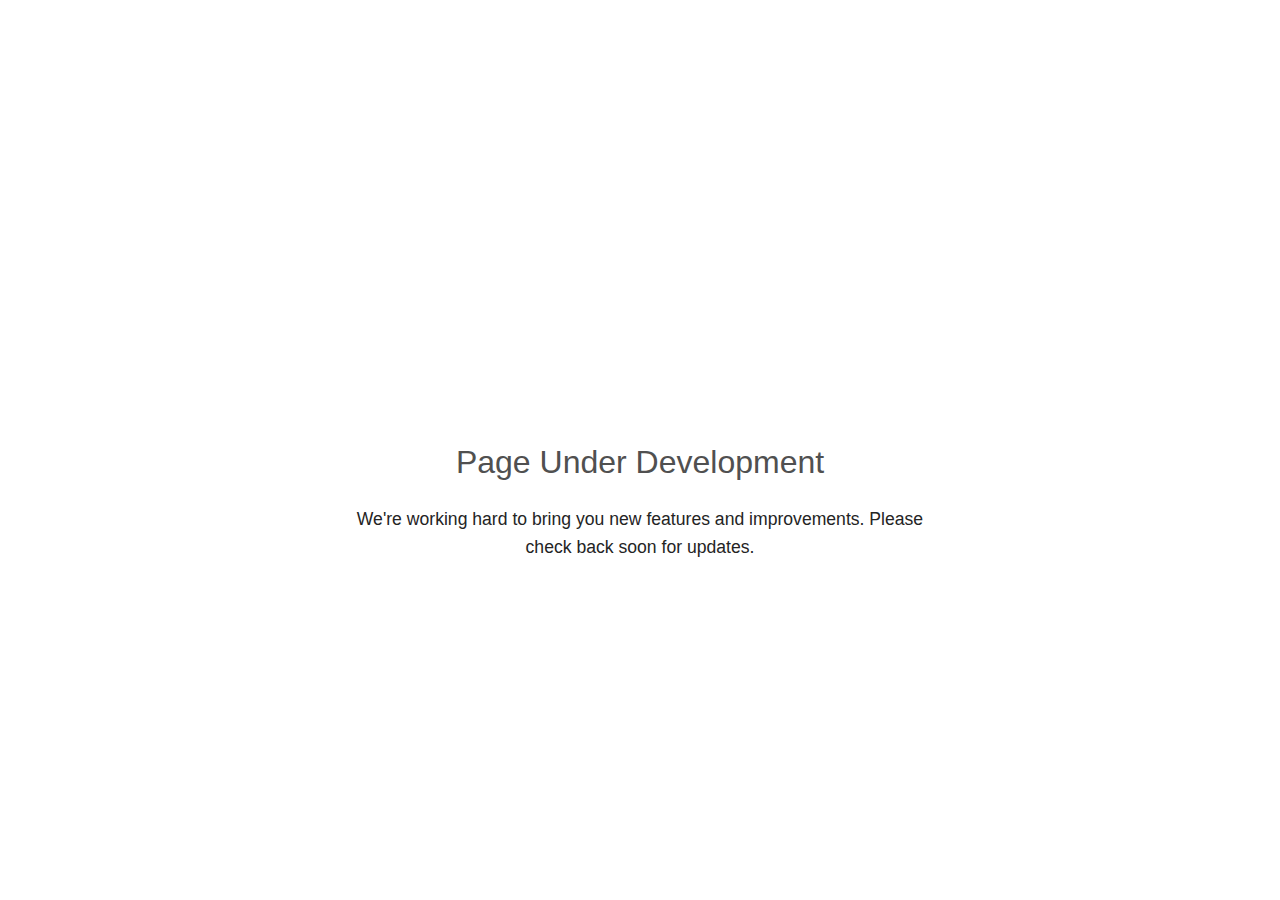
<file: index.html>
<!DOCTYPE html>
<html lang="en">
<head>
    <meta charset="UTF-8">
    <meta name="viewport" content="width=device-width, initial-scale=1.0">
    <title>96 studios</title>
    <style>
        /* Microsoft-style font and colors */
        body {
            font-family: 'Segoe UI', Tahoma, Geneva, Verdana, sans-serif;
            margin: 0;
            padding: 0;
            display: flex;
            justify-content: center;
            align-items: center;
            min-height: 100vh;
            color: #242424;
        }
        
        .container {
            text-align: center;
            max-width: 600px;
            padding: 2rem;
            background-color: white;
            border-radius: 4px;
        }
        
        h1 {
            font-weight: 300;
            font-size: 2rem;
            margin-bottom: 1.5rem;
            color: #505050;
        }
        
        p {
            font-size: 1.1rem;
            line-height: 1.6;
            margin-bottom: 2rem;
        }
        
        /* Microsoft-style loading animation */
        .loader {
            display: inline-block;
            position: relative;
            width: 80px;
            height: 80px;
            margin-bottom: 2rem;
        }
        
        .loader div {
            position: absolute;
            background: #0078d4; /* Microsoft blue */
            opacity: 1;
            border-radius: 50%;
            animation: pulse 1.4s cubic-bezier(0, 0.2, 0.8, 1) infinite;
        }
        
        .loader div:nth-child(2) {
            animation-delay: -.7s;
        }
        
        @keyframes pulse {
            0% {
                top: 36px;
                left: 36px;
                width: 0;
                height: 0;
                opacity: 1;
            }
            100% {
                top: 0;
                left: 0;
                width: 72px;
                height: 72px;
                opacity: 0;
            }
        }
        
        /* Responsive adjustments */
        @media (max-width: 768px) {
            .container {
                margin: 1rem;
                padding: 1.5rem;
            }
            
            h1 {
                font-size: 1.7rem;
            }
            
            p {
                font-size: 1rem;
            }
        }
        
        @media (max-width: 480px) {
            h1 {
                font-size: 1.5rem;
            }
            
            .loader {
                width: 60px;
                height: 60px;
            }
            
            @keyframes pulse {
                0% {
                    top: 27px;
                    left: 27px;
                    width: 0;
                    height: 0;
                    opacity: 1;
                }
                100% {
                    top: 0;
                    left: 0;
                    width: 54px;
                    height: 54px;
                    opacity: 0;
                }
            }
        }
    </style>
</head>
<body>
    <div class="container">
        <div class="loader">
            <div></div>
            <div></div>
        </div>
        <h1>Page Under Development</h1>
        <p>We're working hard to bring you new features and improvements. Please check back soon for updates.</p>
    </div>
</body>
</html>
</file>
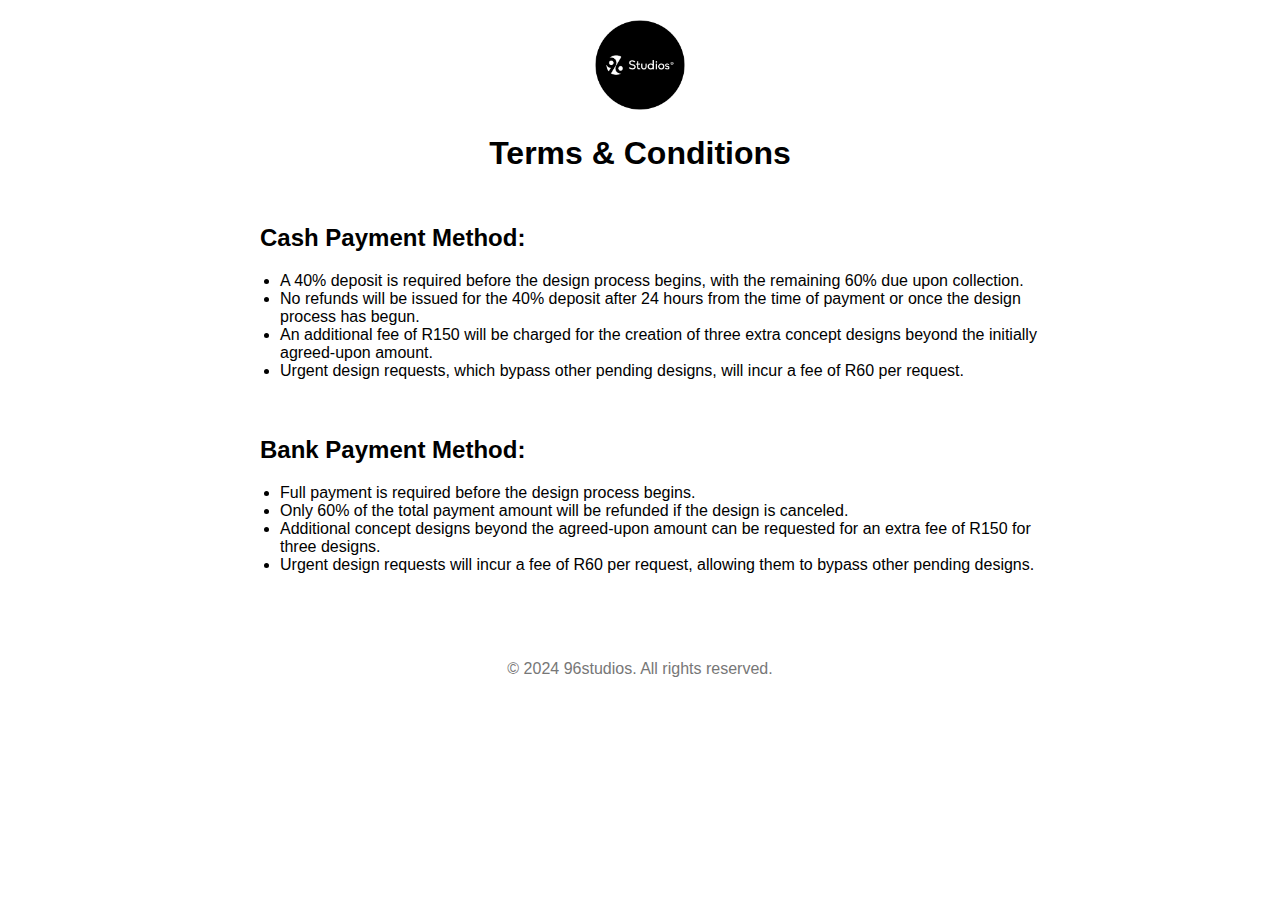
<file: conditions.html>
<!DOCTYPE html>
<html lang="en">
<head>
    <meta charset="UTF-8">
    <meta name="viewport" content="width=device-width, initial-scale=1.0">
    <title>Terms & Conditions</title>
    <style>

        body {
            overflow-x: hidden;
        }

        .container {
            overflow-x: hidden;
        }

        body {
            font-family: Arial, sans-serif;
            margin: 0;
            padding: 0;
        }
        .container {
            max-width: 800px;
            margin: 0 auto;
            padding: 20px;
        }
        header {
            text-align: center;
            margin-bottom: 20px;
        }
        footer {
            margin-top: 50px;
            text-align: center;
            color: #777;
        }
        footer p {
            margin: 10px 0;
        }
        footer img {
            max-width: 100px;
            margin-top: 20px;
        }
        .content-break2 {
            height: 20px;
            background-color: #ffffff;
        }
        .content-break {
            height: 0px;
            background-color: #ffffff;
        }
        .content-break1 {
            height: 10px;
            background-color: #ffffff;
        }

        h2 {
            padding-left: 20px;
        }

    </style>
</head>
<body>
    <div class="container">
        <header>
            <img class="logo" src="logo.png" style=" width: 90px;" alt="Your Logo">
            <h1>Terms & Conditions</h1>
        </header>
        <div class="content-break1"></div>
        <section>
            <h2>Cash Payment Method:</h2>
            <div class="content-break"></div>
            <ul>
                <li>A 40% deposit is required before the design process begins, with the remaining 60% due upon collection.</li>
                <li>No refunds will be issued for the 40% deposit after 24 hours from the time of payment or once the design process has begun.</li>
                <li>An additional fee of R150 will be charged for the creation of three extra concept designs beyond the initially agreed-upon amount.</li>
                <li>Urgent design requests, which bypass other pending designs, will incur a fee of R60 per request.</li>
            </ul>
        </section>
        <div class="content-break2"></div>
        <section>
            <h2>Bank Payment Method:</h2>
            <ul>
                <li>Full payment is required before the design process begins.</li>
                <li>Only 60% of the total payment amount will be refunded if the design is canceled.</li>
                <li>Additional concept designs beyond the agreed-upon amount can be requested for an extra fee of R150 for three designs.</li>
                <li>Urgent design requests will incur a fee of R60 per request, allowing them to bypass other pending designs.</li>
            </ul>
        </section>
    </div>
    <footer>
        <p>&copy; 2024 96studios. All rights reserved.</p>
    </footer>
</body>
</html>
</file>
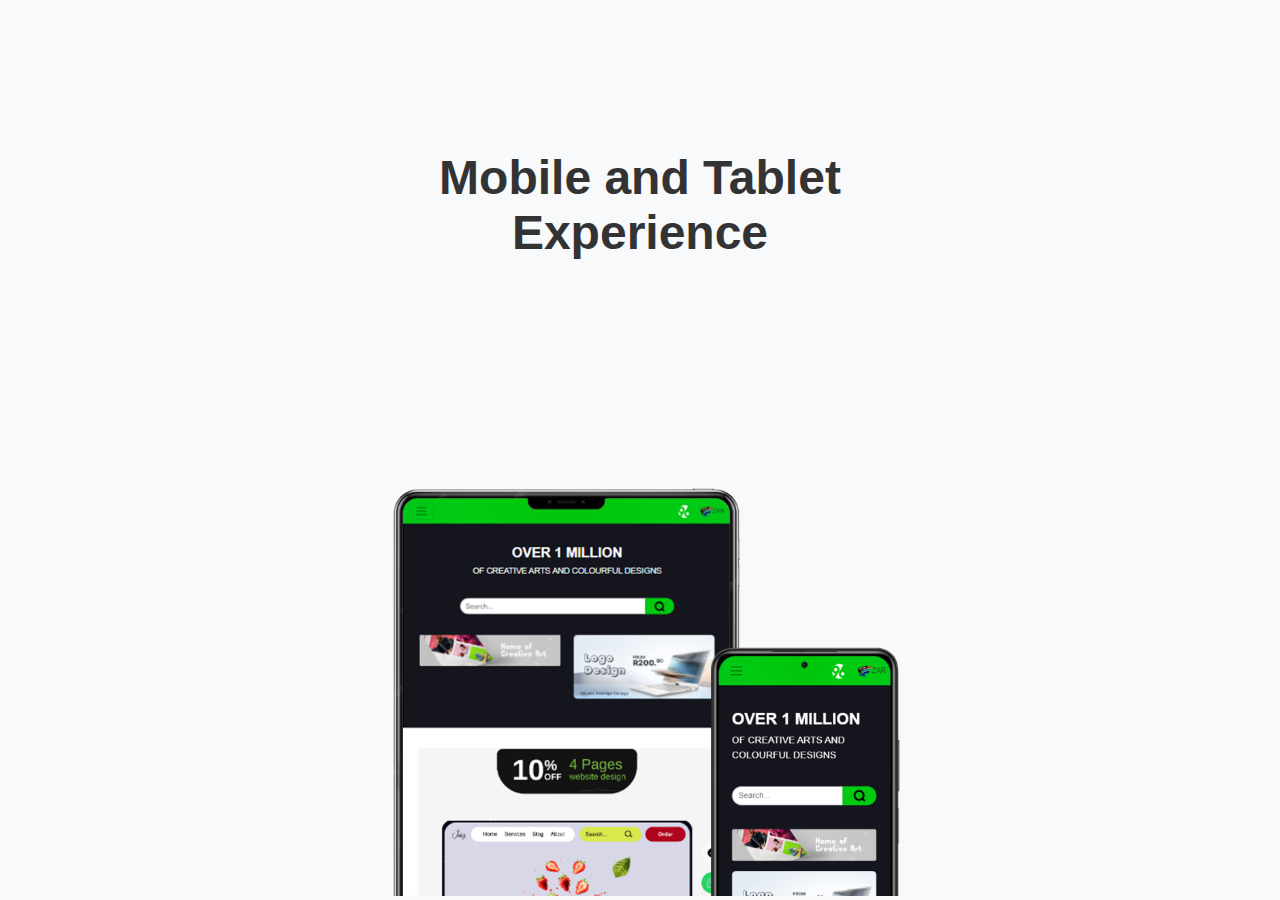
<file: desktop.html>
<!DOCTYPE html>
<html lang="en">
<head>
  <meta charset="UTF-8" />
  <meta name="viewport" content="width=device-width, initial-scale=1.0"/>
  <title>Desktop Page</title>
  <style>
    body {
      margin: 0;
      padding: 0;
      background-color: #f8f9fa;
      font-family: Arial, sans-serif;
      height: 100vh;
      display: flex;
      flex-direction: column;
      align-items: center;
      position: relative;
    }

    h1 {
      text-align: center;
      margin-top: 150px; /* pushed down from top */
      font-size: 3rem;
      color: #333;
    }

    .image-container {
      position: absolute;
      bottom: 0px;
      left: 45%;
      transform: translateX(-50%);
      max-width: 200%;
    }

    .image-container img {
      width: 120%;
      max-height: 1200px;
      object-fit: contain;
    }
  </style>
</head>
<body>
  <h1>Mobile and Tablet <br> Experience</h1>

  <div class="image-container">
    <img src="assets/images/desktop.png" alt="Big Visual" />
  </div>
</body>
</html>
</file>
